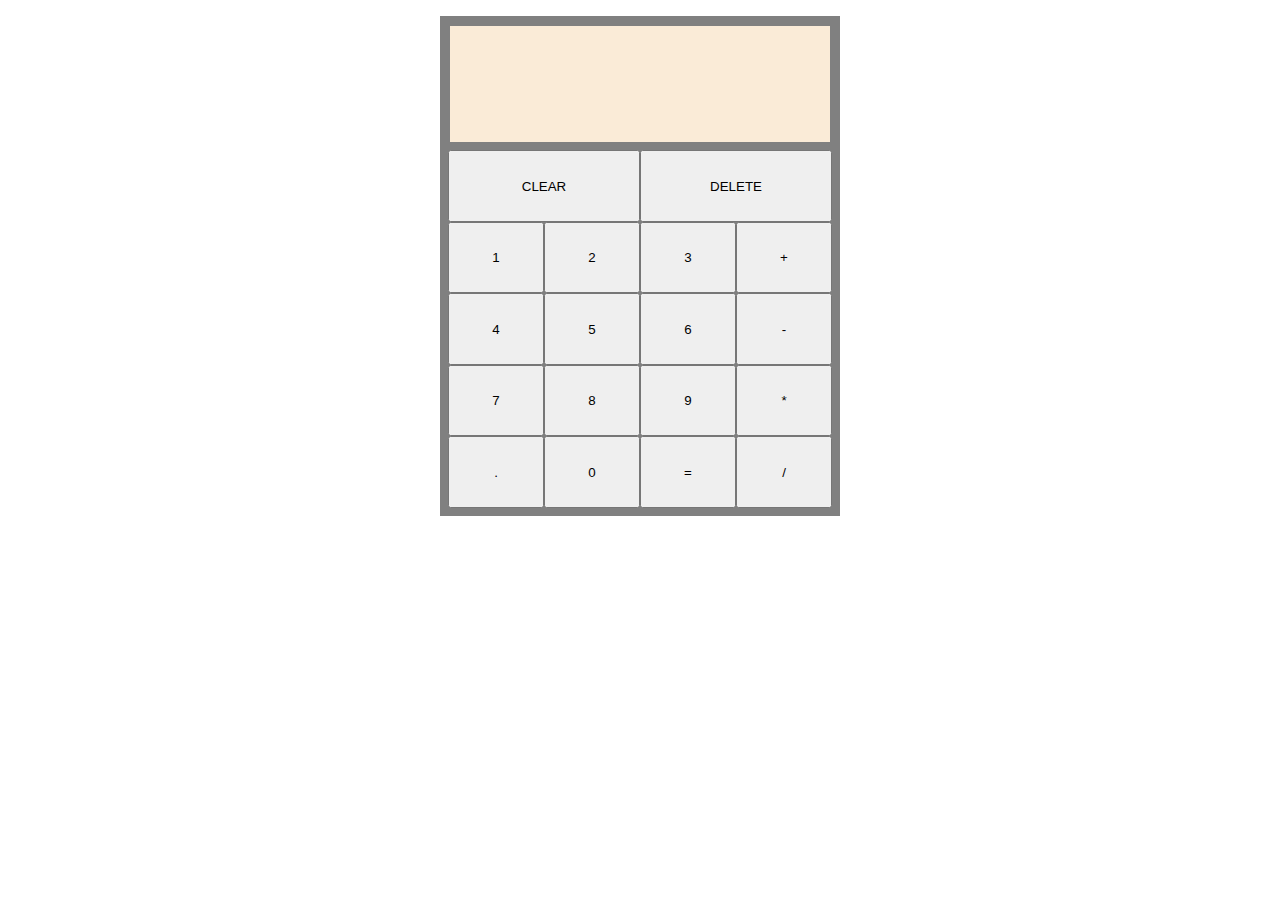
<file: index.html>
<!DOCTYPE html>
<html lang="en">
  <head>
    <meta charset="UTF-8" />
    <meta http-equiv="X-UA-Compatible" content="IE=edge" />
    <meta name="viewport" content="width=device-width, initial-scale=1.0" />
    <title>Calculator</title>
    <link rel="stylesheet" href="styles.css" />
    <script type="module" defer src="scripts/index.js"></script>
  </head>
  <body>
    <div class="calculator">
      <div class="display">
        <div id="previousInput"></div>
        <div id="currentInput"></div>
      </div>
      <div class="keyboard">
        <div class="controlpad">
          <button class="clear-button" id="clear" value="clear">CLEAR</button>
          <button class="delete-button" id="delete" value="delete">
            DELETE
          </button>
        </div>
        <div class="numpad">
          <button class="num" id="1" value="1">1</button>
          <button class="num" id="2" value="2">2</button>
          <button class="num" id="3" value="3">3</button>
          <button class="operation" id="+" value="+">+</button>

          <button class="num" id="4" value="4">4</button>
          <button class="num" id="5" value="5">5</button>
          <button class="num" id="6" value="6">6</button>
          <button class="operation" id="-" value="-">-</button>

          <button class="num" id="7" value="7">7</button>
          <button class="num" id="8" value="8">8</button>
          <button class="num" id="9" value="9">9</button>
          <button class="operation" id="*" value="*">*</button>

          <button class="float" id="." value=".">.</button>
          <button class="num" id="0" value="0">0</button>
          <button class="equal-button" id="=" value="=">=</button>
          <button class="operation" id="/" value="/">/</button>
        </div>
      </div>
    </div>
  </body>
</html>
</file>
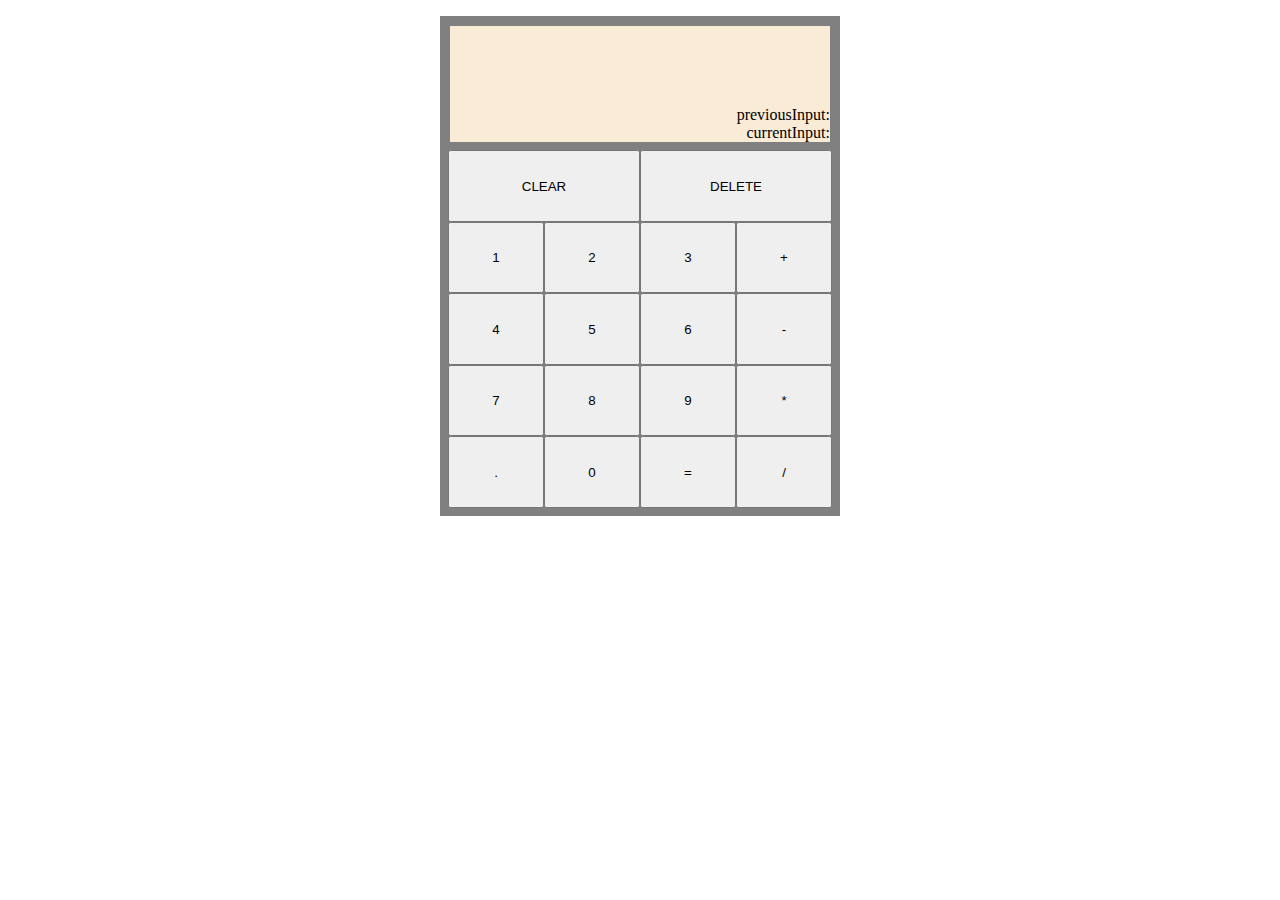
<file: calculator.html>
<!DOCTYPE html>
<html lang="en">
  <head>
    <meta charset="UTF-8" />
    <meta http-equiv="X-UA-Compatible" content="IE=edge" />
    <meta name="viewport" content="width=device-width, initial-scale=1.0" />
    <title>Calculator</title>
    <link rel="stylesheet" href="styles.css" />
    <script type="module" defer src="scripts/index.js"></script>
  </head>
  <body>
    <div class="calculator">
      <div class="display">
        previousInput:
        <div id="previousInput"></div>
        currentInput:
        <div id="currentInput"></div>
      </div>
      <div class="keyboard">
        <div class="controlpad">
          <button id="clear" value="clear">CLEAR</button>
          <button id="delete" value="delete">DELETE</button>
        </div>
        <div class="numpad">
          <button class="num" id="1" value="1">1</button>
          <button class="num" id="2" value="2">2</button>
          <button class="num" id="3" value="3">3</button>
          <button class="operation" id="+" value="+">+</button>

          <button class="num" id="4" value="4">4</button>
          <button class="num" id="5" value="5">5</button>
          <button class="num" id="6" value="6">6</button>
          <button class="operation" id="-" value="-">-</button>

          <button class="num" id="7" value="7">7</button>
          <button class="num" id="8" value="8">8</button>
          <button class="num" id="9" value="9">9</button>
          <button class="operation" id="*" value="*">*</button>

          <button class="floatbtn" id="." value=".">.</button>
          <button class="num" id="0" value="0">0</button>
          <button class="operation" id="=" value="=">=</button>
          <button class="operation" id="/" value="/">/</button>
        </div>
      </div>
    </div>
  </body>
</html>
</file>
<file: styles.css>
* {
  box-sizing: border-box;
}
body {
  max-width: 1290px;
  margin: auto;
}
.display {
  background-color: antiquewhite;
  margin: 2.5% 2.5% 0% 2.5%;
  height: 25%;
  width: 95%;
  /* text-align: end; */
  display: flex;
  align-items: end;
  justify-content: end;
  flex-direction: column;
}

.calculator {
  margin: 1em auto;
  height: 500px;
  width: 400px;
  background-color: gray;
  padding: 0;
  display: flex;
  justify-content: center;
  align-items: center;
  flex-direction: column;
}
.keyboard {
  margin: auto;
  padding: 0.5em;

  height: 80%;
  width: 100%;
}

.controlpad {
  display: grid;
  grid-template-columns: 1fr 1fr;
  height: 20%;
  width: 100%;
}

.numpad {
  display: grid;
  grid-template-columns: repeat(4, 1fr);
  grid-template-rows: repeat(4, 1fr);
  height: 80%;
  width: 100%;
}
</file>
